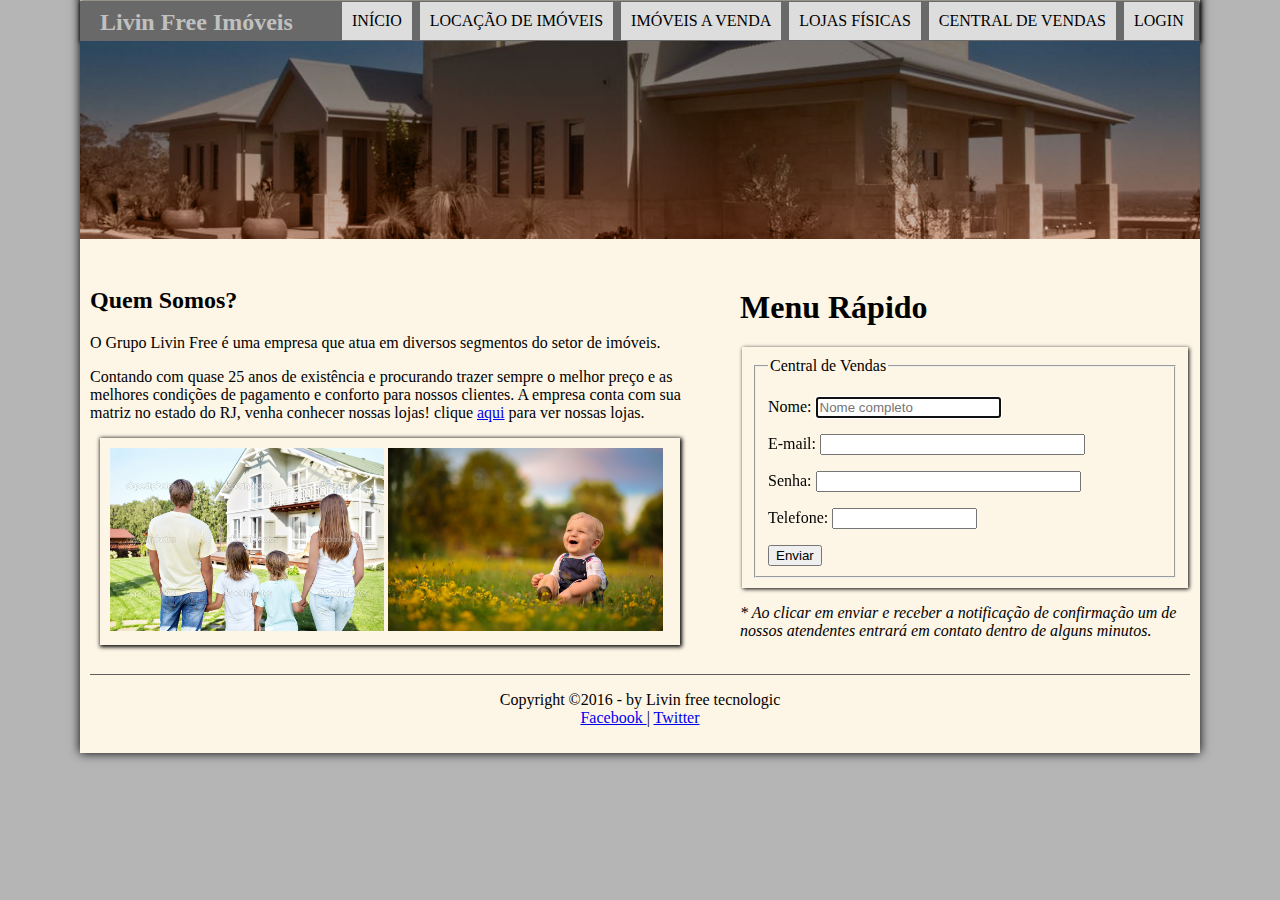
<file: index.html>
﻿<!DOCTYPE html>
<html lang="pt-br">
<head>
	<meta charset="UTF-8">
	
	<title>Living Free</title>

	<link rel="stylesheet" href="_css/estilo.css">
	<link rel="icon" href="img/favicon.ico">
</head>
<body>
<div id="interface">
	<!-- Início do cabeçalho -->
	<header id="cabecalho">
<div id="estilo">
<hgroup>
<h1> <font face = "Garamond" color = 'silver' size = 5 > Livin Free Imóveis</font></h1>	
</hgroup>

<nav id="menu">
	<h1>Menu Principal</h1>
	<ul>
	<li><a href="index.html">Início</a></li>
	<li><a href="locacaoimoveis.html">Locação de imóveis</a></li>
	<li><a href="vendaimoveis.html">Imóveis a venda</a></li>
	<li><a href="lojas.html">Lojas Físicas</a></li>
	<li><a href="sac.html">Central De Vendas</a></li>
	<li><a href="login.html">Login</a></li>
	</ul>
</div>
</nav>

<div class="baner">
<img src="img/baner.jpg">
</div>
	</header>
	<!-- Fim do cabeçalho-->
<br>	
<section id="corpo">
<h2>Quem Somos?</h2>
	
<p>O Grupo Livin Free é uma empresa que atua em diversos segmentos do setor de imóveis.</p>
<p>Contando com quase 25 anos de existência e procurando trazer sempre o melhor preço e as melhores condições de pagamento e conforto para nossos clientes. A empresa conta com sua matriz no estado do RJ, venha conhecer nossas lojas! clique <a href="lojas.html">aqui</a> para ver nossas lojas.</p>

<div class="imagem1">
<img src="img/familia.jpg" alt="família">
<img src="img/crianca.jpg" alt="criança">
</div>

</section>
	
<aside id="lateral">
<h1>Menu Rápido</h1>
	<div class="imagem">
	<form method="post" action="mailto:centraldevendas@freeliving.com.br">
		<fieldset id="busca">
			<legend>Central de Vendas</legend>
			
			<label for="cvendas">
				<p>Nome:
				<input type="text" name="tnome" id="cnome" size="20" maxlengh="40" placeholder="Nome completo" autofocus>
				</p>
				<p>E-mail:
				<input type="email" name="tmail" id="cemail" size="30">					
				</p>
				<p>Senha:
				<input type="password" name="tmail" id="cemail" size="30">					
				</p>
				<p>Telefone:
					<input type="tel" name="ttel" id="ctel" size="15" maxlengh="15" pattern="\([0-9]{2})[0-9]{4,6}-[0-9]{3-4}$">
				</p>
				<div>
					<button type="submit">Enviar</button>
				</div>
	</div>
				
				<p><i>* Ao clicar em enviar e receber a notificação de confirmação um de nossos atendentes entrará em contato dentro de alguns minutos.</i></p>
			</label>
		</fieldset>
		
	</form>
	<br>
</aside>

<footer id="rodape">
<p>Copyright &copy;2016 - by Livin free tecnologic<br>

<a href= "http://www.facebook.com/livinfree" target="_blank">Facebook </a> | 

<a href= "http://www.twitter.com/livinfree" target="_blank">Twitter </a></p>
</footer>


</div>
</body>
</html>
</file>
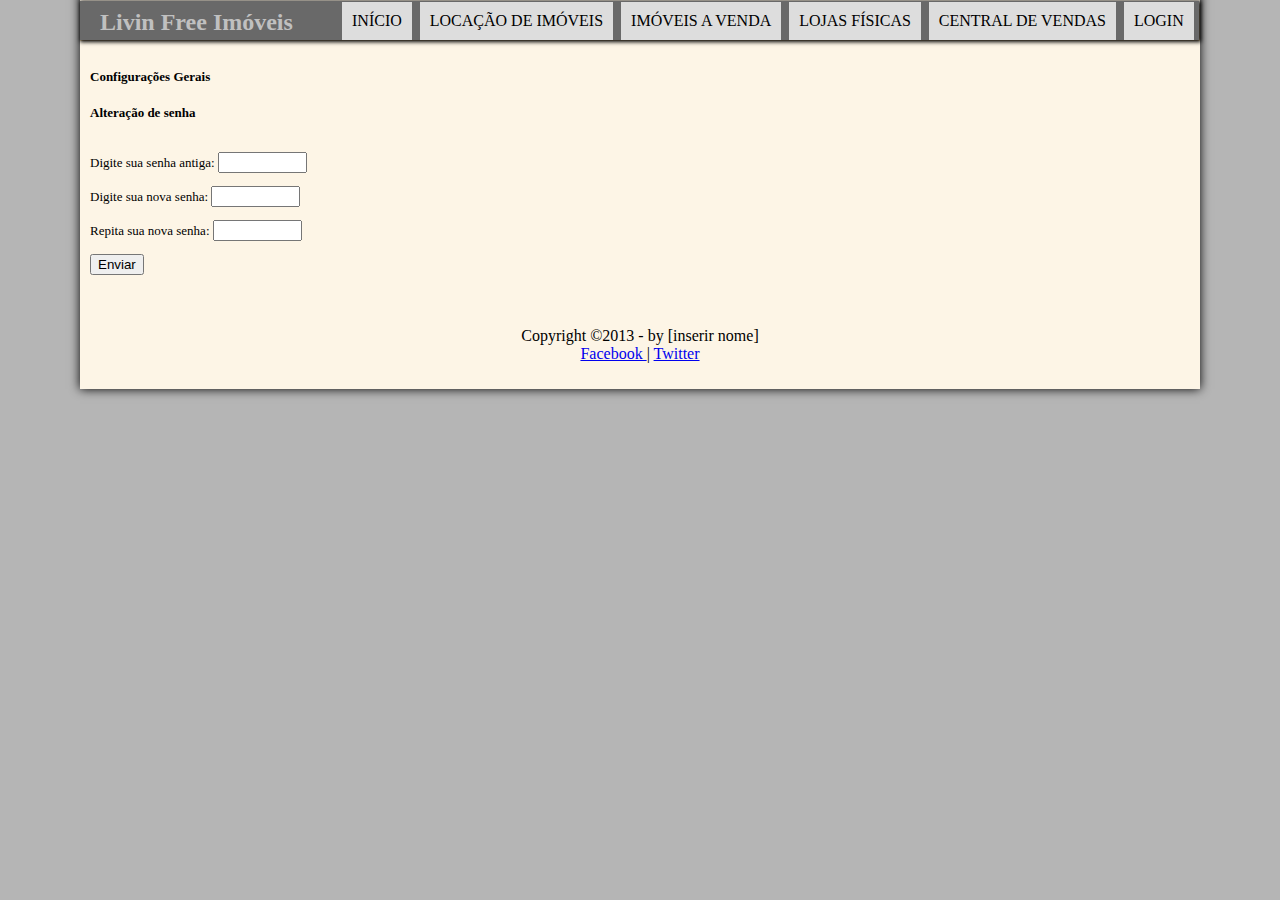
<file: altersenha.html>
<!DOCTYPE HTML>
<html lang="pt-br">
<head>
	<meta charset="UTF-8">
	<title>Living Free</title>
    
    
	<link rel="stylesheet" href="_css/login.css">
	<link rel="icon" href="img/favicon.ico">
<script>
function funcao1()
{
window.location.href = "index.html"
alert("Senha alterada com sucesso!");

}	
</script>
</head>
<body>
<div id="interface">
	<!-- Início do cabeçalho -->
	<header id="cabecalho">
<div id="estilo">
	<hgroup>
		<h1> <font face = "Garamond" color = 'silver' size = 5 > Livin Free Imóveis</font></h1>	
	</hgroup>

	<nav id="menu">
	<h1>Menu Principal</h1>
	<ul>
	<li><a href="index.html">Início</a></li>
	<li><a href="locacaoimoveis.html">Locação de imóveis</a></li>
	<li><a href="vendaimoveis.html">Imóveis a venda</a></li>
	<li><a href="lojas.html">Lojas Físicas</a></li>
	<li><a href="sac.html">Central de Vendas</a></li>
	<li><a href="login.html">Login</a></li>
	</ul>
	</nav>
</div>
	</header>
	<!-- Fim do cabeçalho-->
	
	
<br><br>


<font face = 'Verdana' size = '2' ><b> Configurações Gerais  </b></h3></br></br>
<font size = 2><b>Alteração de senha </b> </font></h2><br><br>
<p>Digite sua senha antiga:
			<input type="password" name="tsenha" id="csenha" size="8" maxlengh="12" >
			</p>
<p>Digite sua nova senha:
<input type="password" name="tsenha" id="csenha" size="8" maxlengh="12" ">
</p>
<p>Repita sua nova senha:
<input type="password" name="tsenha" id="csenha" size="8" maxlengh="12" >
</p>

<input type="button" onclick="funcao1()" value="Enviar" />





<br><br><br>
</font>
<footer id="rodape">
<p>Copyright &copy;2013 - by [inserir nome]<br>

<a href= "http://www.facebook.com" target="_blank">Facebook </a> | 

<a href= "http://www.twitter.com" target="_blank">Twitter </a></p>

</footer>


</div>
</body>
</html>
</file>
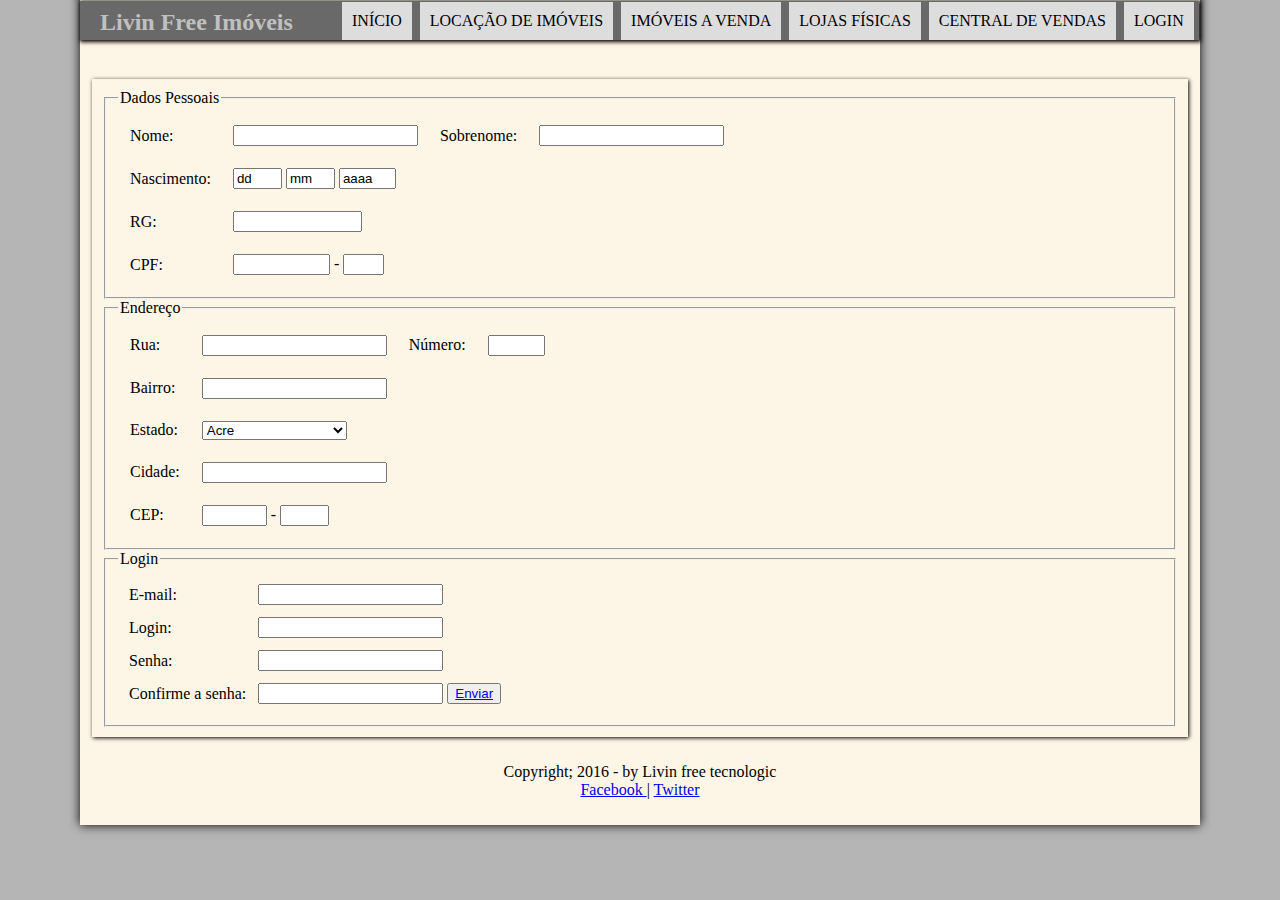
<file: cadastro.html>
﻿	<!DOCTYPE HTML>
<html lang="pt-br">
<head>
	<meta charset="UTF-8">
	<title>Living Free</title>

	<link rel="stylesheet" href="_css/cadastro.css">
	<link rel="icon" href="img/favicon.ico">
	<script>
function funcao1()
{
window.location.href = "login.html"
alert("Cadastrado com sucesso!");


}
</script>
</head>
<body>
<div id="interface">
	<!-- Início do cabeçalho -->
	<header id="cabecalho">
<div id="estilo">
	<hgroup> 
         <h1> <font face = "Garamond" color = 'silver' size = 5 > Livin Free Imóveis</font></h1>	
	</hgroup>

	<nav id="menu">
	<h1>Menu Principal</h1>
	<ul>
	<li><a href="index.html">Início</a></li>
	<li><a href="locacaoimoveis.html">Locação de imóveis</a></li>
	<li><a href="vendaimoveis.html">Imóveis a venda</a></li>
	<li><a href="lojas.html">Lojas Físicas</a></li>
	<li><a href="sac.html">Central De Vendas</a></li>
	<li><a href="login.html">Login</a></li>
	</ul>
	</nav>
</div>
	</header>
	<!-- Fim do cabeçalho-->	
<br><br>
<div class="imagem">
<form name="formCadastro">
	<fieldset>
	<legend>Dados Pessoais</legend>
	<table cellpadding="10">
	<tr>
	<td>
	<label for="nome"> Nome: </label>
	</td>
	<td align="left">
	<input type="text" name="nome">
	</td>
	<td>
	<label for="sobrenome">Sobrenome:</label>
	</td>
	<td align="left">
	<input type="text" name="sobrenome">
	</td>
	</tr>
	<tr>
	<td>
	<label>Nascimento:</label>
	</td>
	<td align="left">
	<input type="text" name="dia" size="3" maxlength="3" value="dd">
	<input type="text" name="mes" size="3" maxlength="3" value="mm">
	<input type="text" name="ano" size="4" maxlength="4" value="aaaa">
	</td>
	</tr>
	<tr>
	<td>
	<label for="rg">RG: </label>
	</td>
	<td  align="left">
	<input type="text" name="rg" size="13" maxlength="13">
	</td>
	</tr>
	<tr>
	<td>
	<label> CPF: </label>
	</td>
	<td align="left">
	<input type="text" name="cpf" size="9" maxlength="9"> - <input type="text" name="cpf2" size="2" 
	maxlength="2">
	</td>
	</tr>
	</table>
	</fieldset>

	
	<fieldset>
	<legend>Endereço</legend>
	<table cellpadding="10">
	<tr>
	<td>
	<label for="rua">Rua:</label>
	</td>
	<td align="left">
	<input type="text" name="rua">
	</td>
	<td>
	<label for="numero">Número:</label>
	</td>
	<td align="left">
	<input type="text" name="numero" size="4">
	</td>
	</tr>
	<tr>
	<td>
	<label for="bairro">Bairro:</label>
	</td>
	<td align="left">
	<input type="text" name="bairro">
	</td>
	</tr>
	<tr>
	<td>
	<label for="estado">Estado:</label>
	</td>
	<td align="left">
	<select name="estado">
	<option value="ac">Acre</option>
	<option value="al">Alagoas</option>
	<option value="am">Amazonas</option>
	<option value="ap">Amapá</option>
	<option value="ba">Bahia</option>
	<option value="ce">Ceara</option>
	<option value="df">Distrito Federal</option>
	<option value="es">Espírito Santo</option>
	<option value="go">Goiás</option>
	<option value="ma">Maranhão</option>
	<option value="mt">Mato Grosso</option>
	<option value="ms">Mato Grosso do Sul</option>
	<option value="mg">Minas Gerais</option>
	<option value="pa">Pará</option>
	<option value="pb">Paraíba</option>
	<option value="pr">Paraná</option>
	<option value="pe">Pernambuco</option>
	<option value="pi">Piauí</option>
	<option value="rj">Rio de Janeiro</option>
	<option value="rn">Rio Grande do Norte</option>
	<option value="rs">Rio Grande do Sul</option>
	<option value="ro">Rondônia</option>
	<option value="rr">Roraima</option>
	<option value="sc">Santa Catarina</option>
	<option value="se">Sergipe</option>
	<option value="sp">São Paulo</option>
	<option value="to">Tocantins</option>
	</select>
	</td>
	</tr>
	<tr>
	<td>
	<label for="cidade"> Cidade:</label>
	</td>
	<td align="left">
	<input type="text" name="cidade">
	</td>
	</tr>
	<tr>
	<td>
	<label for="cep">CEP:</label>
	</td>
	<td align="left">
	<input type="text" name="cep" size="5" maxlength="5"> - <input type="text" 
	name="cep2" size="3" maxlength="3">
	</td>
	</tr>
	</table>
	</fieldset>
	<fieldset>
	<legend>Login</legend>
	<table cellspacing="10">
	<tr>
	<td>
	<label for="email">E-mail:</label>
	</td>
	<td align="left">
	<input type="text" name="email">
	</td>
	</tr>
	<tr>
	<td>
	<label for="login">Login:</label>
	</td>
	<td align="left">
	<input type="text" name="login">
	</td>
	</tr>
	<tr>
	<td>
	<label for="senha">Senha:</label>
	</td>
	<td align="left">
	<input type="password" name="senha">
	</td>
	</tr>
	<tr>
	<td>
	<label for="confirmsenha">Confirme a senha:</label>
	</td>
	<td align="left">
	<input type="password" name="confirmsenha">
	<button type="submit"><a href="login.html" target ="self">Enviar </a></button>
	</tr>
	
	</table>
	</fieldset>
	

	<!-- Fim do Formulário-->
		</label>
	</fieldset>
</form>
</div>
<br>

<footer id="rodape">
<p>Copyright; 2016 - by Livin free tecnologic<br>

<a href= "http://www.facebook.com/livinfree" target="_blank">Facebook </a> | 

<a href= "http://www.twitter.com/livinfree" target="_blank">Twitter </a></p>
</footer>


</div>
</body>
</html>
</file>
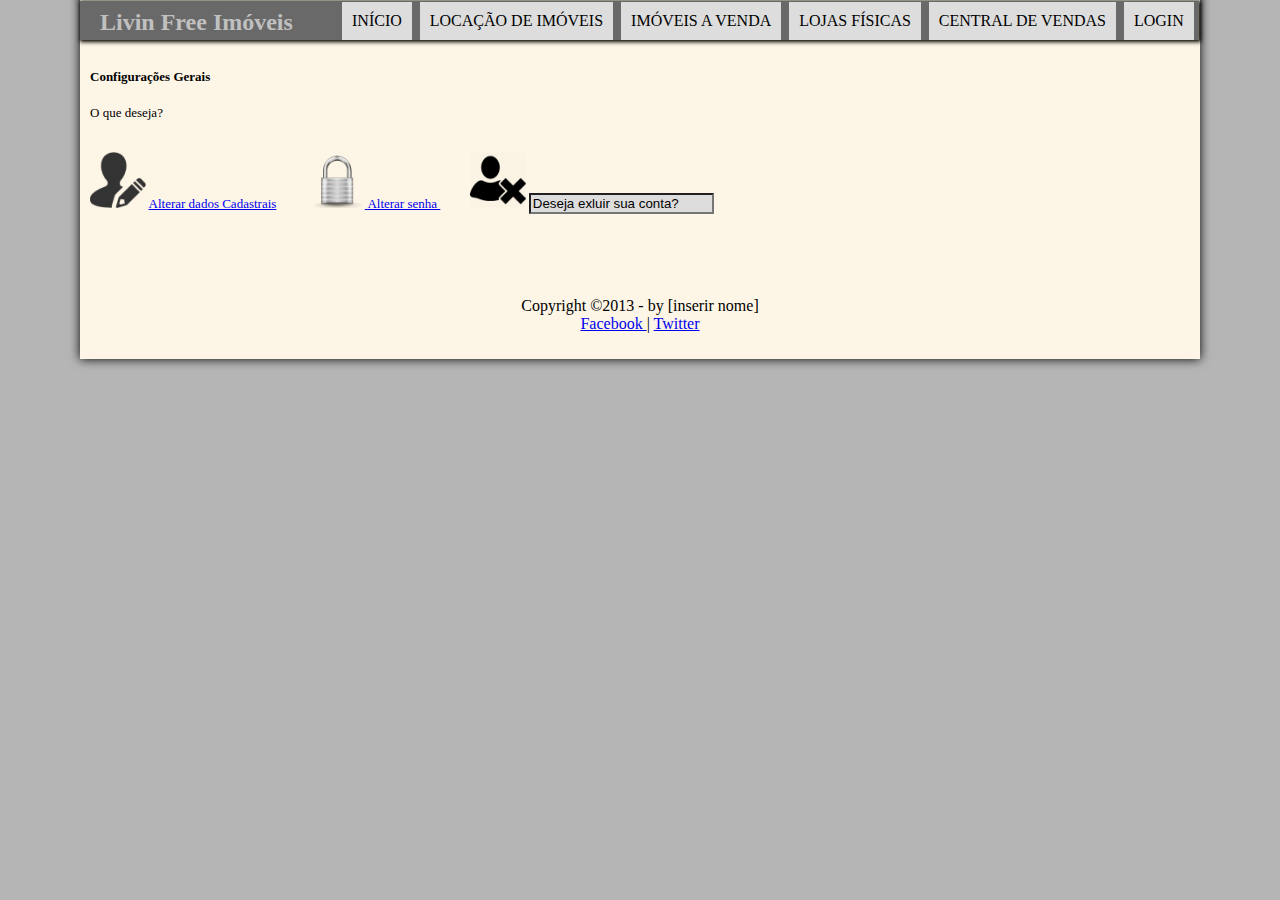
<file: contamanu.html>
﻿<!DOCTYPE HTML>
<html lang="pt-br">
<head>
	<meta charset="UTF-8">
	<title>Living Free</title>

	<link rel="stylesheet" href= "_css/contamanu.css">
	<link rel="icon" href="img/favicon.ico">
	<script language='JavaScript' type='text/javascript'>
	
function confirmLink() {
  if( confirm( 'Tem certeza que deseja fazer isso?' ) ) {
    window.location.href = "index.html"
    alert( 'Conta excluida com sucesso!' );
    
  } else { alert( 'Operação cancelada!' );
  } 
}

</script>
</head>
<body>
<div id="interface">
	<!-- Início do cabeçalho -->
	<header id="cabecalho">
<div id="estilo">
	<hgroup>
		<h1> <font face = "Garamond" color = 'silver' size = 5 > Livin Free Imóveis</font></h1>		
	</hgroup>

	<nav id="menu">
	<h1>Menu Principal</h1>
	<ul>
	<li><a href="index.html">Início</a></li>
	<li><a href="locacaoimoveis.html">Locação de imóveis</a></li>
	<li><a href="vendaimoveis.html">Imóveis a venda</a></li>
	<li><a href="lojas.html">Lojas Físicas</a></li>
	<li><a href="sac.html">Central de Vendas</a></li>
	<li><a href="login.html">Login</a></li>
	</ul>
	</nav>
</div>
	</header>
	<!-- Fim do cabeçalho-->
<br><br>


<font face = 'Verdana' size = '2' ><b> Configurações Gerais  </b></h3></br></br>
<font size = 2> O que deseja? </font></h2><br><br>


<p><img src ="img/edit_user.png" width = 56 height = 56>
<align = 'left'><a href="cadastro.html" target ="self"> Alterar dados Cadastrais</a> &nbsp&nbsp&nbsp&nbsp&nbsp&nbsp&nbsp&nbsp <img src ="img/password.png" width = 56 height = 56><align = 'center'><a href="altersenha.html" target ="self"> Alterar senha </a>&nbsp&nbsp&nbsp&nbsp&nbsp&nbsp&nbsp&nbsp <img src ="img/delacount.jpg" width = "56" height = "56"/><align = 'right'> <input id = "excluirconta" type="text" onclick="confirmLink()"   value="Deseja exluir sua conta?" /></a>
</p>





<br><br><br>
</font>
<footer id="rodape">
<p>Copyright &copy;2013 - by [inserir nome]<br>

<a href= "http://www.facebook.com" target="_blank">Facebook </a> | 

<a href= "http://www.twitter.com" target="_blank">Twitter </a></p>

</footer>


</div>
</body>
</html>
</file>
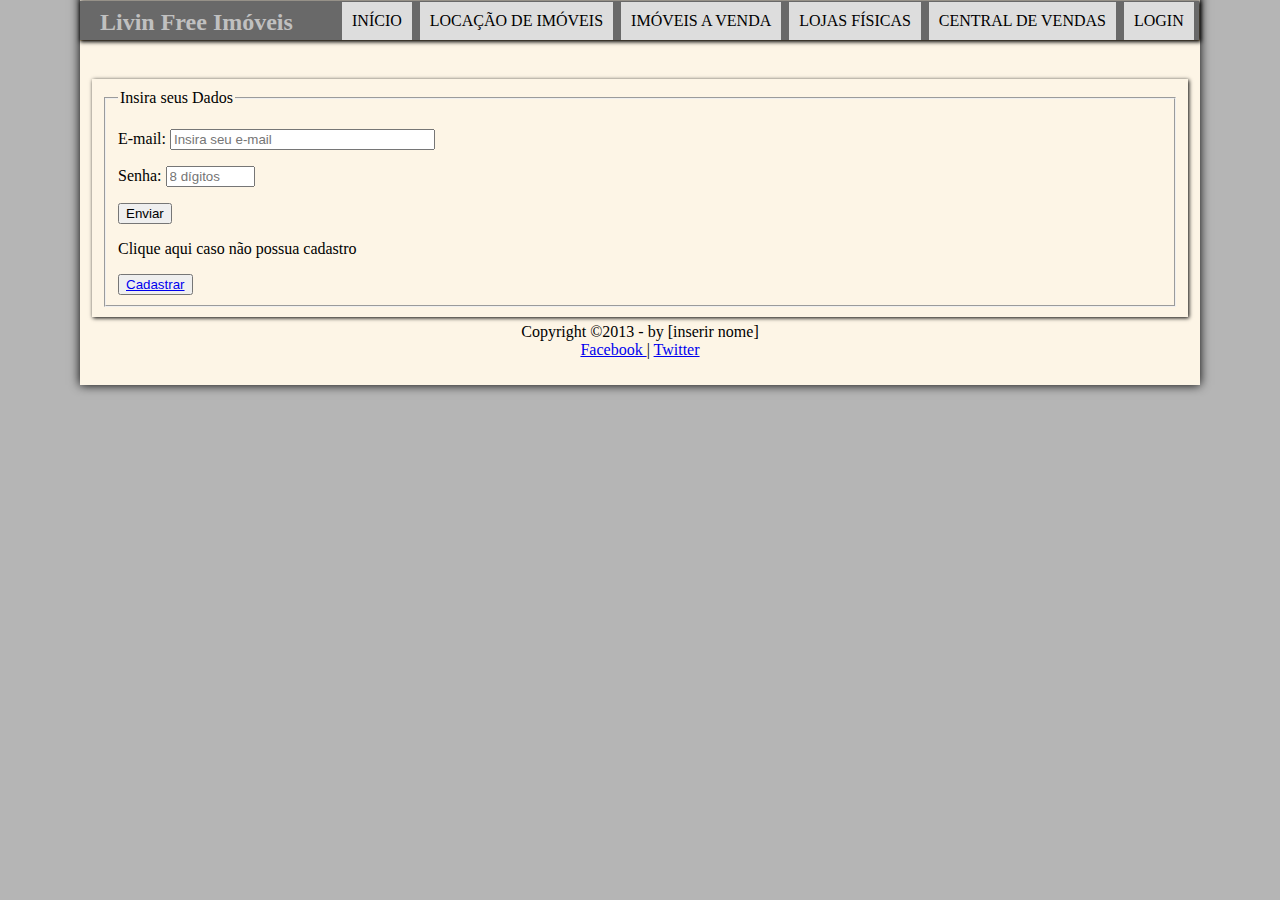
<file: login.html>
﻿<!DOCTYPE HTML>
<html lang="pt-br">
<head>
	<meta charset="UTF-8">
	<title>Living Free</title>

	<link rel="stylesheet" href="_css/login.css">
	<link rel="icon" href="img/favicon.ico">
		<script>
function funcao1()
{
window.location.href = "contamanu.html"
alert("Login efetuado com sucesso!");


}
</script>
</head>
<body>
<div id="interface">
	<!-- Início do cabeçalho -->
	<header id="cabecalho">
<div id="estilo">
	<hgroup>
		<h1> <font face = "Garamond" color = 'silver' size = 5 > Livin Free Imóveis</font></h1>	
	</hgroup>

	<nav id="menu">
	<h1>Menu Principal</h1>
	<ul>
	<li><a href="index.html">Início</a></li>
	<li><a href="locacaoimoveis.html">Locação de imóveis</a></li>
	<li><a href="vendaimoveis.html">Imóveis a venda</a></li>
	<li><a href="lojas.html">Lojas Físicas</a></li>
	<li><a href="sac.html">Central De Vendas</a></li>
	<li><a href="login.html">Login</a></li>
	</ul>
	</nav>
</div>
	</header>
	<!-- Fim do cabeçalho-->
<br><br>
<div class="imagem">
<form method="post">
	<fieldset id="login">
		<legend>Insira seus Dados</legend>
		
		<label for="clogin">
			<p>E-mail:
			<input type="email" name="tmail" id="cemail" size="30" placeholder="Insira seu e-mail">					
			</p>
			<p>Senha:
			<input type="password" name="tsenha" id="csenha" size="8" maxlengh="8" placeholder="8 dígitos">
			</p>
			<div>
				<input type="button" onclick="funcao1()" value="Enviar" /> 
</div>

                         	<p align = "left"> Clique aqui caso não possua cadastro</p> 
							
<button type="submit"><a href="cadastro.html" target ="self">Cadastrar </a></button>

                                                 
			</div>
		</label>
	</fieldset>
</form>

<footer id="rodape">
<p>Copyright &copy;2013 - by [inserir nome]<br>

<a href= "http://www.facebook.com" target="_blank">Facebook </a> | 

<a href= "http://www.twitter.com" target="_blank">Twitter </a></p>

</footer>


</div>
</body>
</html>
</file>
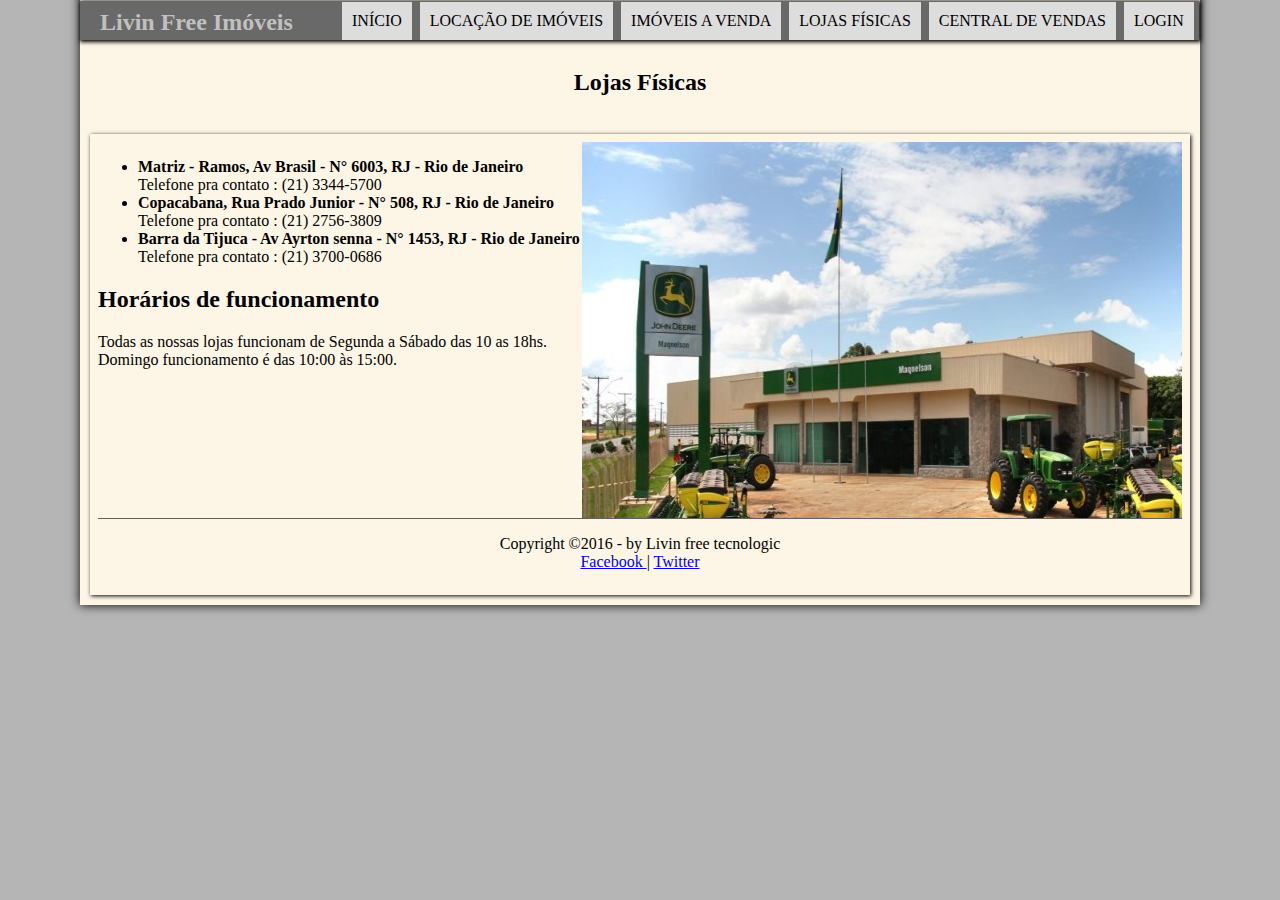
<file: lojas.html>
﻿<!DOCTYPE HTML>
<html lang="pt-br">
<head>
	<meta charset="UTF-8">
	<title>Living Free</title>

	<link rel="stylesheet" href="_css/lojas.css">
	<link rel="icon" href="img/favicon.ico">
</head>
<body>
<div id="interface">
	<!-- Início do cabeçalho -->
	<header id="cabecalho">
<div id="estilo">
	<hgroup>
		<h1> <font face = "Garamond" color = 'silver' size = 5 > Livin Free Imóveis</font></h1>	
	</hgroup>

	<nav id="menu">
	<h1>Menu Principal</h1>
	<ul>
	<li><a href="index.html">Início</a></li>
	<li><a href="locacaoimoveis.html">Locação de imóveis</a></li>
	<li><a href="vendaimoveis.html">Imóveis a venda</a></li>
	<li><a href="lojas.html">Lojas Físicas</a></li>
	<li><a href="sac.html">Central De Vendas</a></li>
	<li><a href="login.html">Login</a></li>
	</ul>
	</nav>
</div>
	</header>
	<!-- Fim do cabeçalho-->
	<body>
	
	<br><font face = garamond>
 <h2 align = 'center'> Lojas Físicas </h2>
 </font>
<br>
 <div class="imagem"> <img src = "img/matriz.jpg" align = "right" width = 600 height = 376 alt = Matriz_Livin_free >
	<ul>
	   
		<li><b> Matriz - Ramos, Av Brasil - N° 6003, RJ - Rio de Janeiro </b> <br>Telefone pra contato : (21) 3344-5700 </li>
		<li><b> Copacabana, Rua Prado Junior - N° 508, RJ - Rio de Janeiro </b><br> Telefone pra contato : (21) 2756-3809 </li>
		<li><b> Barra da Tijuca - Av Ayrton senna - N° 1453, RJ - Rio de Janeiro </b><br> Telefone pra contato : (21) 3700-0686
 	</ul>
	
<h2> Horários de funcionamento </h2> 
<p align ="left">Todas as nossas lojas funcionam de Segunda a Sábado das 10 as 18hs.<br>
Domingo funcionamento é das 10:00 às 15:00.

<br><br>
</p>
<footer id="rodape">

<p>Copyright &copy;2016 - by Livin free tecnologic<br>

<a href= "http://www.facebook.com/livinfree" target="_blank">Facebook </a> | 

<a href= "http://www.twitter.com/livinfree" target="_blank">Twitter </a></p>
</footer>


</div>
</body>
</html>
</file>
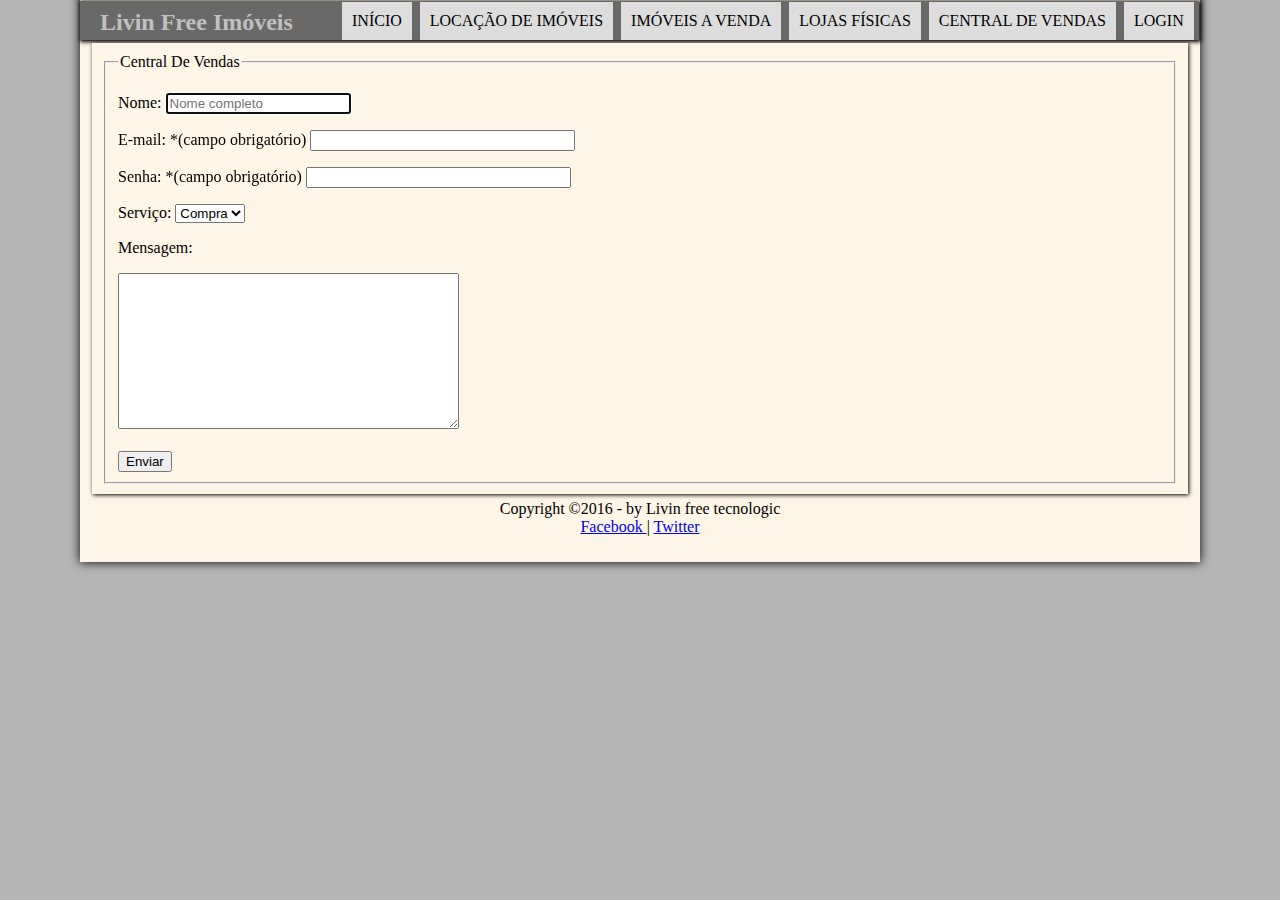
<file: sac.html>
﻿<!DOCTYPE HTML>
<html lang="pt-br">
<head>
	<meta charset="UTF-8">
	<title>Living Free</title>

	<link rel="stylesheet" href="_css/sac.css">
	<link rel="icon" href="img/favicon.ico">
	
</head>
<body>
<div id="interface">
	<!-- Início do cabeçalho -->
	<header id="cabecalho">
<div id="estilo">
	<hgroup>
		<h1> <font face = "Garamond" color = 'silver' size = 5 > Livin Free Imóveis</font></h1>	
	</hgroup>

	<nav id="menu">
       <h1>Menu Principal</h1>
	<ul>
	<li><a href="index.html">Início</a></li>
	<li><a href="locacaoimoveis.html">Locação de imóveis</a></li>
	<li><a href="vendaimoveis.html">Imóveis a venda</a></li>
	<li><a href="lojas.html">Lojas Físicas</a></li>
	<li><a href="sac.html">Central De Vendas</a></li>
	<li><a href="login.html">Login</a></li>
	</ul>
	</nav>
</div>
	</header>
	<!-- Fim do cabeçalho-->

<div class="imagem">
<form method="post" action="mailto:sac@freeliving.com.br">
	<fieldset id="sac">
		<legend>Central De Vendas</legend>
		
		<label for="csac">
			<p>Nome: 
			<input type="text" name="tnome" id="cnome" size="20" maxlengh="40" placeholder="Nome completo" autofocus>
			</p>
			<p>E-mail: *(campo obrigatório)
			<input type="email" name="tmail" id="cemail" size="30">					
			</p>
			<p>Senha: *(campo obrigatório)
			<input type="password" name="tmail" id="cemail" size="30">					
			</p>
			<p>Serviço:
			<select name="tassunto" id="cassunto">
			<option value="compra">Compra</option>
			<option value="venda">Venda</option>
			<option value="alugue">Alugue</option>
			<option value="outros">Outros</option>
			</select>
			</p>
			<p>Mensagem:</p>
			<textarea name="msgtxt" rows="10" cols="40" maxlengh="500"></textarea>
			<br><br>
			<div>
				<button type="submit">Enviar</button>
			</div>
</div>
		</label>
	</fieldset>
</form>

<footer id="rodape">
<p>Copyright &copy;2016 - by Livin free tecnologic<br>

<a href= "http://www.facebook.com/livinfree" target="_blank">Facebook </a> | 

<a href= "http://www.twitter.com/livinfree" target="_blank">Twitter </a></p>
</footer>


</div>
</body>


</html>
</file>
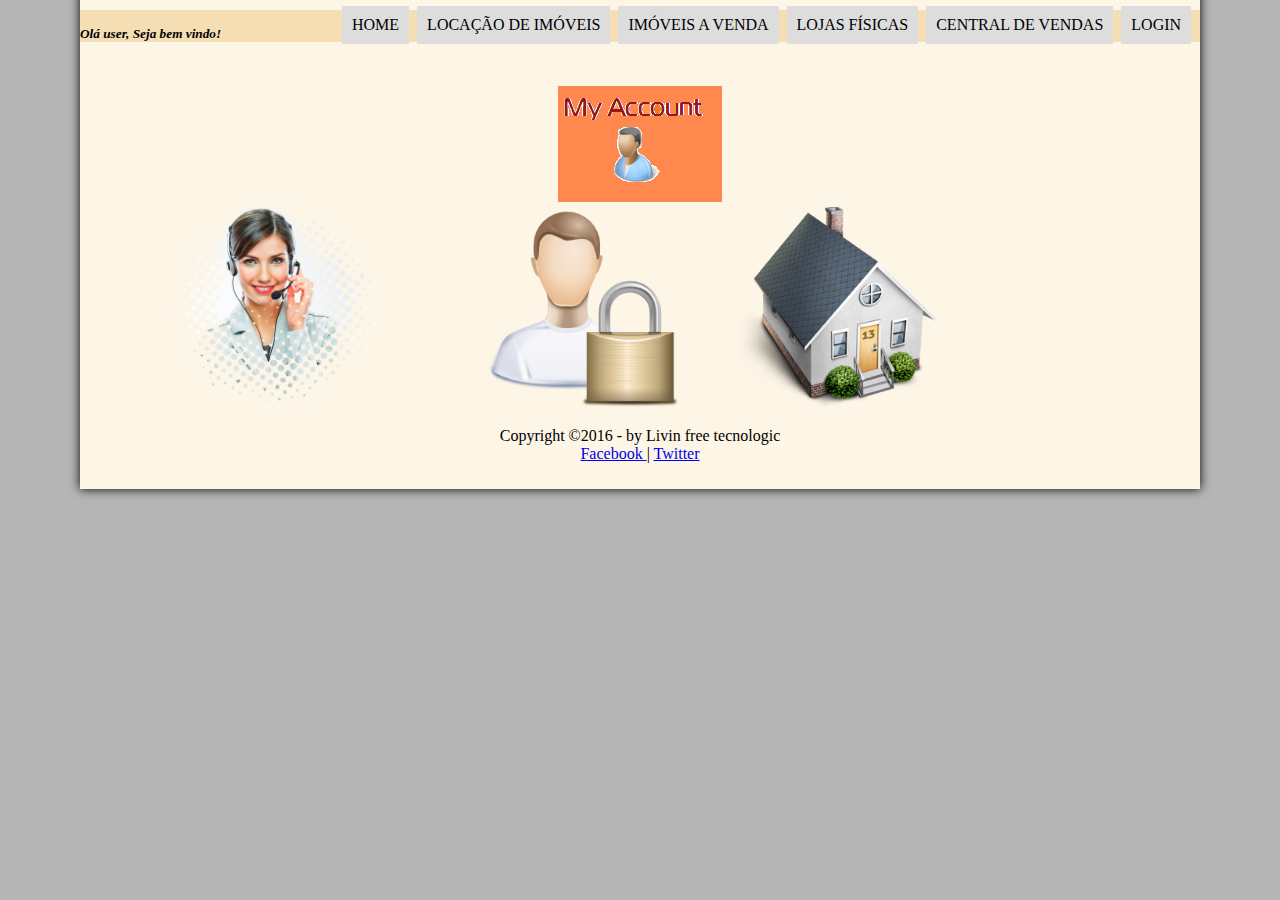
<file: testeloginbackup.html>
﻿<!DOCTYPE HTML>
<html lang="pt-br">
<head>
	<meta charset="UTF-8">
	<title>Living Free</title>

	<link rel="stylesheet" href="_css/login.css">
		<script>
function funcao1()
{
window.location.href = "http://www.devmedia.com.br/"
alert("Login efetuado com sucesso!");


}


</script>
</head>
<body>
<div id="interface">
	<!-- Início do cabeçalho -->
	<header id="cabecalho">
	<hgroup>
		<h5><i><br>Olá user, Seja bem vindo!</i></h5>
	</hgroup>

	<nav id="menu">
	<h1>Menu Principal</h1>
	<ul>
	<li><a href="index.html">Home</a></li>
	<li><a href="locacaoimoveis.html">Locação de imóveis</a></li>
	<li><a href="vendaimoveis.html">Imóveis a venda</a></li>
	<li><a href="lojas.html">Lojas Físicas</a></li>
	<li><a href="sac.html">Central De Vendas</a></li>
	<li><a href="login.html">Login</a></li>
	</ul>
	</nav>
	</header>
			
</head>
<body>
 <br><br><br>
<center><img src = "img/user.png"></center>

&nbsp;&nbsp;&nbsp;&nbsp;&nbsp;&nbsp;&nbsp&nbsp;&nbsp;&nbsp;&nbsp;&nbsp;&nbsp;&nbsp&nbsp;&nbsp;&nbsp;&nbsp;&nbsp;&nbsp;&nbsp<align ="left"><a href="locacaoimoveis.html" target="blank"><img src ="img/centralvendas.png" width = 200/></a></align>&nbsp;&nbsp;&nbsp;&nbsp;&nbsp;&nbsp;&nbsp;&nbsp;&nbsp;&nbsp;&nbsp;&nbsp;&nbsp;&nbsp;&nbsp;&nbsp;&nbsp;&nbsp;&nbsp;&nbsp;&nbsp;&nbsp;&nbsp;&nbsp;&nbsp;&nbsp;&nbsp;
<align ="center"><img src ="img/password.ico" width = 200></align>&nbsp;&nbsp;&nbsp;&nbsp;&nbsp;&nbsp;&nbsp;&nbsp;&nbsp;&nbsp;&nbsp;&nbsp;
<img src ="img/locacaoimoveis.png" width=200 />



<footer id="rodape">
<p>Copyright &copy;2016 - by Livin free tecnologic<br>

<a href= "http://www.facebook.com/livinfree" target="_blank">Facebook </a> | 

<a href= "http://www.twitter.com/livinfree" target="_blank">Twitter </a></p>
</footer>


</div>
</body>
</html>
</file>
<file: _css/login.css>
﻿@charset"UTF-8";

p{
	text-align:justfy;
	text-ident:50px;
}
body{
	background-color:#B5B5B5;
	color: rgba(0,0,0,1)}


/*Formatação do Menu*/

nav#menu ul{
	list-style:none;
	text-transform:uppercase;
	position:relative;
	top:-60px;
	left:220px;
}

nav#menu li{
	display:inline-block;
	background-color:#dddddd;
	padding:10px;
	margin:2px;
	transition:background-color 1s;
	
}

nav#menu{
	display:block;
}

nav#menu h1{
	display:none;
}

nav#menu li:hover{
	background-color:#606060;
}

nav#menu a{
	color:rgb(0,0,0);
	text-decoration:none;
}

nav#menu a:hover{
	color:#ffffff;
	text-decoration:underline;
}

/*Formatação da div: interface*/

div#interface{
	width:1100px;
	background-color:#FDF5E6;
	margin: -20px auto 0px auto;
	box-shadow:0px 0px 10px rgba(0,0,0,4);
	padding:10px;
}

/*Formatação do cabeçalho*/

header#cabecalho {
	height: 32px;
	margin:-10px;
	background-color:#F5DEB3;
}


/*Formatação das Divisões*/

section#corpo{
	display:block;
	width:600px;
	float:left;
	padding-right:15px;
}	

footer#rodape{
	clear: both;
}

footer#rodape p{
	text-align: center;
}

div.imagem{
	border: 8px solid #FDF5E6;
	box-shadow: 1px 1px 4px black;
	position:relative; /*posição real no html*/
	margin: 2px;
	padding:2px;
	top:10px;
}

div#estilo{
	box-shadow:1px 1px 4px 1px black;
	margin:0px;
	padding:0px;
	top:-8px;
	position:relative;
	height:120%;
	width:99.9%;
	background-color:#696969;
}

div#estilo h1{
	text-align: left;
	text-indent:20px;
}
</file>
<file: _css/cadastro.css>
﻿@charset"UTF-8";

p{
	text-align:justfy;
	text-ident:50px;
}
body{
	background-color:#B5B5B5;
	color: rgba(0,0,0,1)}


/*Formatação do Menu*/

nav#menu ul{
	list-style:none;
	text-transform:uppercase;
	position:relative;
	top:-60px;
	left:220px;
}

nav#menu li{
	display:inline-block;
	background-color:#dddddd;
	padding:10px;
	margin:2px;
	transition:background-color 1s;
	
}

nav#menu{
	display:block;
}

nav#menu h1{
	display:none;
}

nav#menu li:hover{
	background-color:#606060;
}

nav#menu a{
	color:rgb(0,0,0);
	text-decoration:none;
}

nav#menu a:hover{
	color:#ffffff;
	text-decoration:underline;
}

/*Formatação da div: interface*/

div#interface{
	width:1100px;
	background-color:#FDF5E6;
	margin: -20px auto 0px auto;
	box-shadow:0px 0px 10px rgba(0,0,0,4);
	padding:10px;
}

/*Formatação do cabeçalho*/

header#cabecalho {
	height: 32px;
	margin:-10px;
	background-color:#F5DEB3;
}


/*Formatação das Divisões*/

section#corpo{
	display:block;
	width:600px;
	float:left;
	padding-right:15px;
}	

footer#rodape{
	clear: both;
}

footer#rodape p{
	text-align: center;
}

div.imagem{
	border: 8px solid #FDF5E6;
	box-shadow: 1px 1px 4px black;
	position:relative; /*posição real no html*/
	margin: 2px;
	padding:2px;
	top:10px;
}

div#estilo{
	box-shadow:1px 1px 4px 1px black;
	margin:0px;
	padding:0px;
	top:-8px;
	position:relative;
	height:120%;
	width:99.9%;
	background-color:#696969;
}

div#estilo h1{
	text-align: left;
	text-indent:20px;
}
</file>
<file: _css/contamanu.css>
@charset"UTF-8";

p{
	text-align:justfy;
	text-ident:50px;
}
body{
	background-color:#B5B5B5;
	color: rgba(0,0,0,1)}


/*Formatação do Menu*/

nav#menu ul{
	list-style:none;
	text-transform:uppercase;
	position:relative;
	top:-60px;
	left:220px;
}

nav#menu li{
	display:inline-block;
	background-color:#dddddd;
	padding:10px;
	margin:2px;
	transition:background-color 1s;
	
}

nav#menu{
	display:block;
}

nav#menu h1{
	display:none;
}

nav#menu li:hover{
	background-color:#606060;
}

nav#menu a{
	color:rgb(0,0,0);
	text-decoration:none;
}

nav#menu a:hover{
	color:#ffffff;
	text-decoration:underline;
}

/*Formatação da div: interface*/

div#interface{
	width:1100px;
	background-color:#FDF5E6;
	margin: -20px auto 0px auto;
	box-shadow:0px 0px 10px rgba(0,0,0,4);
	padding:10px;
}

/*Formatação do cabeçalho*/

header#cabecalho {
	height: 32px;
	margin:-10px;
	background-color:#F5DEB3;
}


/*Formatação das Divisões*/

section#corpo{
	display:block;
	width:600px;
	float:left;
	padding-right:15px;
}	

footer#rodape{
	clear: both;
}

footer#rodape p{
	text-align: center;
}

div.imagem{
	border: 8px solid #FF8C00;
	box-shadow: 1px 1px 4px black;
	position:relative; /*posição real no html*/
	margin: 2px;
	padding:2px;
	top:10px;
}

div#estilo{
	box-shadow:1px 1px 4px 1px black;
	margin:0px;
	padding:0px;
	top:-8px;
	position:relative;
	height:120%;
	width:99.9%;
	background-color:#696969;
}

#excluirconta
{ 
background-color: #dddddd;
}

div#estilo h1{
	text-align: left;
	text-indent:20px;
}
</file>
<file: _css/lojas.css>
﻿@charset"UTF-8";


p{
	text-align:justfy;
	text-ident:50px;
}
body{
	background-color:#B5B5B5;
	color: rgba(0,0,0,1)}


/*Formatação do Menu*/

nav#menu ul{
	list-style:none;
	text-transform:uppercase;
	position:relative;
	top:-60px;
	left:220px;
}

nav#menu li{
	display:inline-block;
	background-color:#dddddd;
	padding:10px;
	margin:2px;
	transition:background-color 1s;
	
}
div.imagem{
	border: 8px solid #FDF5E6;
	box-shadow: 1px 1px 4px black;/*sombra*/
	position:relative; /*posição real no html*/
}

nav#menu{
	display:block;
}

nav#menu h1{
	display:none;
}

nav#menu li:hover{
	background-color:#606060;
}

nav#menu a{
	color:rgb(0,0,0);
	text-decoration:none;
}

nav#menu a:hover{
	color:#ffffff;
	text-decoration:underline;
}

/*Formatação da div: interface*/

div#interface{
	width:1100px;
	background-color:#FDF5E6;
	margin: -20px auto 0px auto;
	box-shadow:0px 0px 10px rgba(0,0,0,4);
	padding:10px;
}

/*Formatação do cabeçalho*/

header#cabecalho {
	height: 32px;
	margin:-10px;
	background-color:#F5DEB3;
}

/*Formatação das Divisões*/

footer#rodape{
	clear: both;
	border-top: 1px solid #606060;
}

footer#rodape p{
	text-align: center;
}

div#estilo{
	box-shadow:1px 1px 4px 1px black;
	margin:0px;
	padding:0px;
	top:-8px;
	position:relative;
	height:120%;
	width:99.9%;
	background-color:#696969;
}

div#estilo h1{
	text-align: left;
	text-indent:20px;
}
</file>
<file: _css/sac.css>
﻿@charset"UTF-8";


p{
	text-align:justfy;
	text-ident:50px;
}
body{
	background-color:#B5B5B5;
	color: rgba(0,0,0,1)}


/*Formatação do Menu*/

nav#menu ul{
	list-style:none;
	text-transform:uppercase;
	position:relative;
	top:-60px;
	left:220px;
}

nav#menu li{
	display:inline-block;
	background-color:#dddddd;
	padding:10px;
	margin:2px;
	transition:background-color 1s;
	
}

nav#menu{
	display:block;
}

nav#menu h1{
	display:none;
}

nav#menu li:hover{
	background-color:#606060;
}

nav#menu a{
	color:rgb(0,0,0);
	text-decoration:none;
}

nav#menu a:hover{
	color:#ffffff;
	text-decoration:underline;
}

/*Formatação da div: interface*/

div#interface{
	width:1100px;
	background-color:#FDF5E6;
	margin: -20px auto 0px auto;
	box-shadow:0px 0px 10px rgba(0,0,0,4);
	padding:10px;
}

/*Formatação do cabeçalho*/

header#cabecalho {
	height: 32px;
	margin:-10px;
	background-color:#F5DEB3;
}
/*Formatação das Divisões*/

footer#rodape{
	clear: both;
}

footer#rodape p{
	text-align: center;
}

div.imagem{
	border: 8px solid #FDF5E6;
	box-shadow: 1px 1px 4px black;
	position:relative; /*posição real no html*/
	margin: 2px;
	padding:2px;
	top:10px;
}

div#estilo{
	box-shadow:1px 1px 4px 1px black;
	margin:0px;
	padding:0px;
	top:-8px;
	position:relative;
	height:120%;
	width:99.9%;
	background-color:#696969;
}

div#estilo h1{
	text-align: left;
	text-indent:20px;
}
</file>
<file: _css/estilo.css>
﻿@charset"UTF-8";
@font-face{
	font-family: Kingthings foundation; 
}
p{
	text-align:justfy;
	text-ident:50px;
}
body{
	background-color:#B5B5B5;
	color: rgba(0,0,0,1)}


/*Formatação do Menu*/

nav#menu ul{
	list-style:none;
	text-transform:uppercase;
	position:relative;
	top:-60px;
	left:220px;
}

nav#menu li{
	display:inline-block;
	background-color:#dddddd;
	padding:10px;
	margin:2px;
	transition:background-color 1s;
	
}

nav#menu{
	display:block;
}

nav#menu h1{
	display:none;
}

nav#menu li:hover{
	background-color:#606060;
}

nav#menu a{
	color:rgb(0,0,0);
	text-decoration:none;
}

nav#menu a:hover{
	color:#ffffff;
	text-decoration:underline;
}

/*Formatação da div: interface*/

div#interface{
	width:1100px;
	background-color:#FDF5E6;
	margin: -20px auto 0px auto;
	box-shadow:0px 0px 10px rgba(0,0,0,4);
	padding:10px;
}

/*Formatação do cabeçalho*/

header#cabecalho {
	height: 250px;
	margin:-10px;
	background-color:#FDF5E6;
}

/*Formatação das Divisões*/



section#corpo{
	display:block;
	width:600px;
	float:left;
	padding-right:15px;
}

aside#lateral{
	display:block;
	width:450px;
	float: right;
	padding-left:15px;
}

footer#rodape{
	clear: both;
	border-top: 1px solid #606060;
}

footer#rodape p{
	text-align: center;
}

div.imagem{
	border: 8px solid #FDF5E6;
	box-shadow: 1px 1px 4px black;
	position:relative; /*posição real no html*/
	margin: 2px;
	padding:2px;
}

div.imagem1{
	border: 10px solid #FDF5E6;
	box-shadow: 1px 1px 4px 1px black;
	position:relativa; /*posição real no html*/
	margin: 10px;
	padding: 0px;
	
}

div.imagem1 img{
	width:49%;
	height:100%;	
}

div.baner img{
	width:100%;
	height:100%;
	position:relative;
	top:-8px;
}


div#estilo{
	box-shadow:1px 1px 4px 1px black;
	margin:0px;
	padding:0px;
	top:-8px;
	position:relative;
	height:16%;
	width:99.9%;
	background-color:#696969;
}

div#estilo h1{
	text-align: left;
	text-indent:20px;

}
</file>
